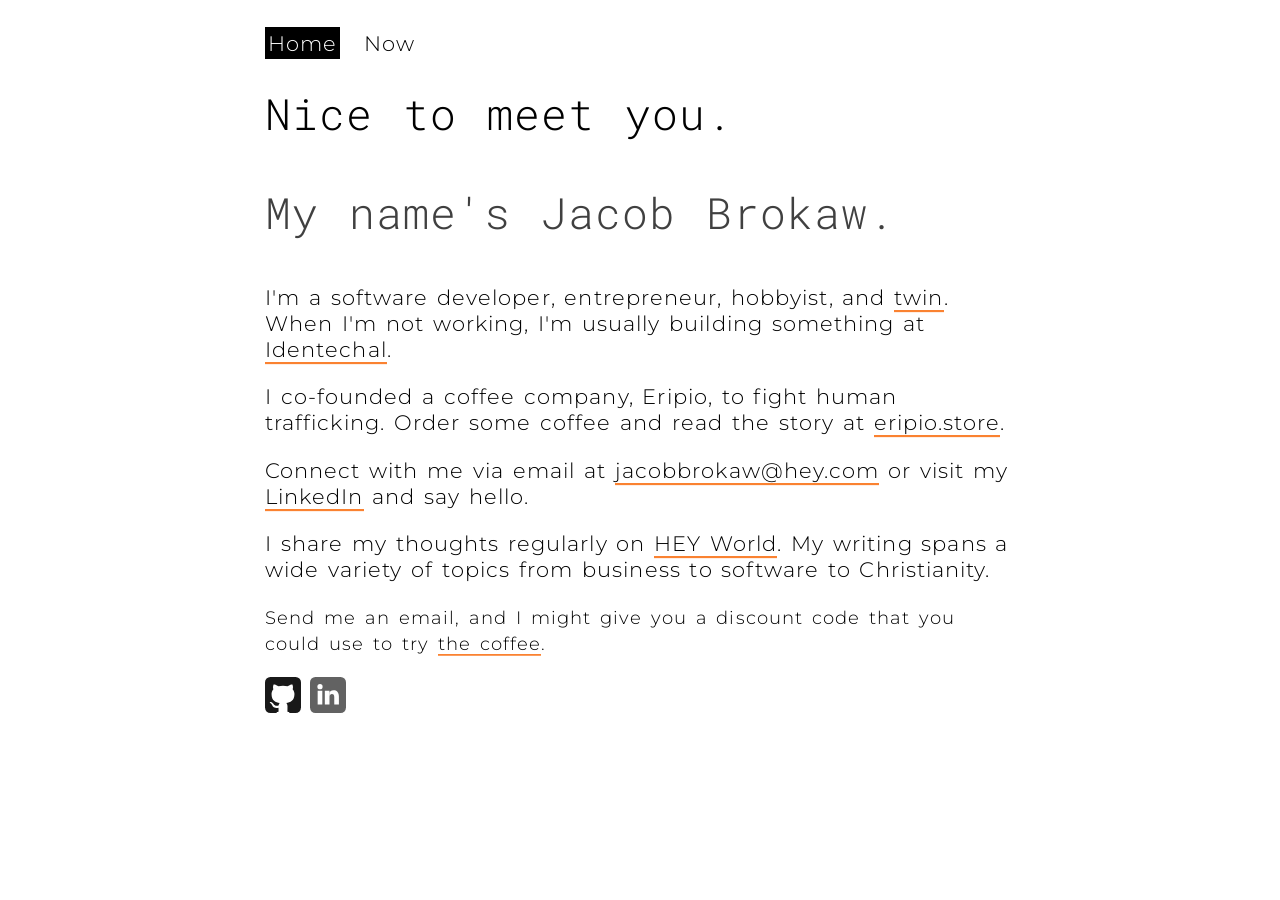
<file: public/index.html>
<!DOCTYPE html>
<html lang="en">
  <head>
    <meta charset="utf-8" />
    <meta name="viewport" content="width=device-width, initial-scale=1" />
    <meta name="robots" content="index, follow, max-image-preview:large" />
    <meta
      name="description"
      content="Jacob Brokaw is a software developer and entrepreneur at Identechal, co-founder of Eripio Coffee, and writer on software, collaboration, business, and faith."
    />
    <meta
      name="keywords"
      content="Jacob Brokaw, software developer, entrepreneur, Identechal, Eripio Coffee, human trafficking, HEY World, software writing, collaboration, business"
    />
    <title>Jacob Brokaw</title>
    <link rel="canonical" href="https://jacobbrokaw.com/" />
    <link rel="sitemap" type="application/xml" href="/sitemap.xml" />
    <meta property="og:type" content="website" />
    <meta
      property="og:title"
      content="Jacob Brokaw"
    />
    <meta
      property="og:description"
      content="Software developer and entrepreneur at Identechal, co-founder of Eripio Coffee, writing on software, collaboration, business, coffee, and faith."
    />
    <meta property="og:url" content="https://jacobbrokaw.com/" />
    <meta
      property="og:image"
      content="https://jacobbrokaw.com/img/android-chrome-512x512.png?v=3"
    />
    <meta name="twitter:card" content="summary" />
    <meta
      name="twitter:title"
      content="Jacob Brokaw | Software Developer, Entrepreneur, Writer"
    />
    <meta
      name="twitter:description"
      content="Software developer and entrepreneur at Identechal, co-founder of Eripio Coffee, writing on software, collaboration, business, coffee, and faith."
    />
    <script type="application/ld+json">
      {
        "@context": "https://schema.org",
        "@type": "Person",
        "name": "Jacob Brokaw",
        "url": "https://jacobbrokaw.com",
        "jobTitle": "Software Developer",
        "description": "Software developer, entrepreneur, and writer.",
        "sameAs": [
          "https://linkedin.com/in/jacobbrokaw",
          "https://github.com/jacobbrokaw",
          "https://world.hey.com/jacobbrokaw"
        ],
        "knowsAbout": [
          "Software development",
          "Entrepreneurship",
          "Team collaboration",
          "Communication",
          "Coffee",
          "Fighting human trafficking",
          "Christian faith"
        ],
        "affiliation": [
          {
            "@type": "Organization",
            "name": "Identechal",
            "url": "https://identechal.com"
          },
          {
            "@type": "Organization",
            "name": "Eripio Coffee",
            "url": "https://eripio.store"
          }
        ]
      }
    </script>
    <link rel="icon" href="./favicon.ico?v=3" sizes="any" />
    <link
      rel="icon"
      type="image/png"
      href="./img/favicon-32x32.png?v=3"
      sizes="32x32"
    />
    <link
      rel="icon"
      type="image/png"
      href="./img/favicon-16x16.png?v=3"
      sizes="16x16"
    />
    <link
      rel="icon"
      type="image/png"
      href="./img/favicon-96x96.png?v=3"
      sizes="96x96"
    />
    <link
      rel="icon"
      type="image/png"
      href="./img/android-chrome-192x192.png?v=3"
      sizes="192x192"
    />
    <link
      rel="apple-touch-icon"
      href="./img/apple-touch-icon.png?v=3"
      sizes="180x180"
    />
    <link rel="manifest" href="./site.webmanifest?v=3" />
    <meta
      name="theme-color"
      content="#ffffff"
      media="(prefers-color-scheme: light)"
    />
    <meta
      name="theme-color"
      content="#000000"
      media="(prefers-color-scheme: dark)"
    />
    <meta name="application-name" content="Jacob Brokaw" />
    <link rel="stylesheet" href="./styles.css" type="text/css" />
    <link rel="human-json" href="./human.json" type="application/json" />
  </head>

  <body>
    <header>
      <nav>
        <ul>
          <li><a href="/" class="selected">Home</a></li>
          <li><a href="/now">Now</a></li>
        </ul>
      </nav>
      <h1>
        Nice to meet you.
        <span class="my-name">My name's Jacob Brokaw.</span>
      </h1>
    </header>
    <main>
      <p>
        I'm a software developer, entrepreneur, hobbyist, and 
        <a
          class="link"
          href="https://nicholasbrokaw.com"
          target="_blank"
          title="My Brother's Website"
          >twin</a
        >. When I'm not
        working, I'm usually building something at
        <a
          class="link"
          href="https://identechal.com"
          target="_blank"
          title="Identechal Home Page"
          >Identechal</a
        >.
      </p>

      <p>
        I co-founded a coffee company, Eripio, to fight human trafficking.
        Order some coffee and read the story at
        <a class="link" href="https://eripio.store" target="_blank" title="My Coffee Company">eripio.store</a>.
      </p>

      <p>
        Connect with me via email at
        <a class="link" href="mailto:jacobbrokaw@hey.com"
          >jacobbrokaw@hey.com</a
        >
        or visit my
        <a
          class="link"
          href="https://linkedin.com/in/jacobbrokaw"
          target="_blank"
          title="LinkedIn Profile"
          >LinkedIn</a
        >
        and say hello.
      </p>

      <p>
        I share my thoughts regularly on
        <a class="link" href="https://world.hey.com/jacobbrokaw" title="My Posts on HEY World">HEY World</a>.
        My writing spans a wide variety of topics from business to software to Christianity.
      </p>

      <p>
        <small>
          Send me an email, and I might give you a discount code that you could use to try
          <a class="link" href="https://eripio.store" target="_blank" title="My Coffee Company">the coffee</a>.
        </small>
      </p>
    </main>

    <footer>
      <a
        href="https://github.com/jacobbrokaw"
        target="_blank"
        title="View my GitHub profile"
        ><img
          src="./img/github.svg"
          class="logo"
          width="36px"
          height="auto"
          alt="GitHub"
      /></a>
      <a
        href="https://linkedin.com/in/jacobbrokaw"
        target="_blank"
        title="View my LinkedIn profile"
        ><img
          src="./img/linkedin.svg"
          class="logo"
          width="36px"
          height="auto"
          alt="LinkedIn"
      /></a>
    </footer>
  </body>
</html>
</file>
<file: public/styles.css>
@import url('https://fonts.googleapis.com/css2?family=Montserrat:wght@300&family=Roboto+Mono:wght@300&display=swap');
html,
body {
	--bkg-color: #fff;
	--text-color: #000;
	--text-color-muted: hsla(0deg 0% 0% / 75%);
	--text-glow-color-look: hsla(24deg 95% 18% / 75%);
	--text-glow-color-press: hsla(24deg 95% 16% / 40%);
  --underline-scale: 1;

	margin: 0;
	background-color: var(--bkg-color);
}
@media (prefers-color-scheme: dark) {
	html,
	body {
		--bkg-color: #000;
		--text-color: #bbb;
		--text-color-muted: hsla(0deg 0% 73% / 75%);
		--text-glow-color-look: hsla(24deg 95% 73% / 75%);
		--text-glow-color-press: hsla(24deg 95% 70% / 40%);
    --underline-scale: 0.5; 
	}

	.logo {
		filter: grayscale(100%) drop-shadow(0 0 1px var(--text-color));
	}
}

body {
	font-family: 'Montserrat', sans-serif;
	font-weight: 300;
	padding-top: 30px;
	padding-bottom: 30px;
	font-size: 16pt;
	letter-spacing: 0.05em;
	word-spacing: 0.125em;
	color: var(--text-color);
}
body > * {
	padding-right: 30px;
	padding-left: 30px;
	margin-right: auto;
	margin-left: auto;
}
@media (min-width: 768px) {
	body > * {
		width: 750px;
	}
}

nav > ul {
  list-style-type: none;
  display: flex;
  gap: 1em;
  margin: 0;
  padding: 0;
}

nav a {
  color: var(--text-color);
  text-decoration: none;
  animation: none;
  padding: 0.125em;
}

nav a.selected, nav a:hover, nav a:focus {
  background-color: var(--text-color);
  color: var(--bkg-color);
  box-shadow: none;
}

.now-items > li + li {
	margin-top: 0.75em;
}

h1 {
	font-family: 'Roboto Mono', monospace;
	font-weight: 300;
}
.my-name, .updated-date {
	display: block;
	margin-top: 1em;
	color: var(--text-color-muted);
}
p {
	text-align: left;
}
header {
	margin-bottom: 2em;
}

.link {
	color: var(--text-color);
	text-decoration: none;
	box-shadow: 0 calc(0.1em * var(--underline-scale)) #fa8231;
  transition-property: box-shadow, text-shadow, color;
  transition-duration: 0.2s;
  transition-timing-function: ease-out;
	animation: 3s ease-in-out 1s infinite alternate glow;
  white-space: nowrap;
}


.link:focus {
	color: var(--text-glow-color-look);
	box-shadow: 0 calc(0.15em * var(--underline-scale)) #fa8231;
	text-shadow: 0 0 0.175em #fa823180;
	animation: none;
}
.link:hover {
	color: var(--text-glow-color-look);
	box-shadow: 0 calc(0.2em * var(--underline-scale)) #fa8231;
	text-shadow: 0 0 0.225em #fa823180;
	animation: none;
}
.link:active {
	color: var(--text-glow-color-press);
	box-shadow: 0 calc(0.05em * var(--underline-scale)) #fd9644;
	text-shadow: 0 0 0.05em #fd964480;
	animation: none;
}

.logo {
	filter: grayscale(100%);
	transform: none;
	transition: all 0.2s ease-out;
}
.logo:focus {
	transform: translateY(-0.175em);
	opacity: 75%;
}
.logo:hover {
	transform: translateY(-0.225em);
	opacity: 75%;
}
.logo:active {
	transform: translateY(-0.05em);
	opacity: 40%;
}
.logo:not(:last-of-type) {
	margin-right: 15px;
}

img {
	background: transparent;
}

@media (max-width: 768px) {
	body {
		font-size: 14px;
	}
	p {
		text-align: left;
	}
}

@-webkit-keyframes glow {
	from {
		color: var(--text-color);
		text-shadow: none;
	}
	to {
		color: var(--text-glow-color-look);
		text-shadow: 0 0 0.175em #fa823180;
	}
}
@keyframes glow {
	from {
		color: var(--text-color);
		text-shadow: none;
	}
	to {
		color: var(--text-glow-color-look);
		text-shadow: 0 0 0.175em #fa823180;
	}
}
</file>
